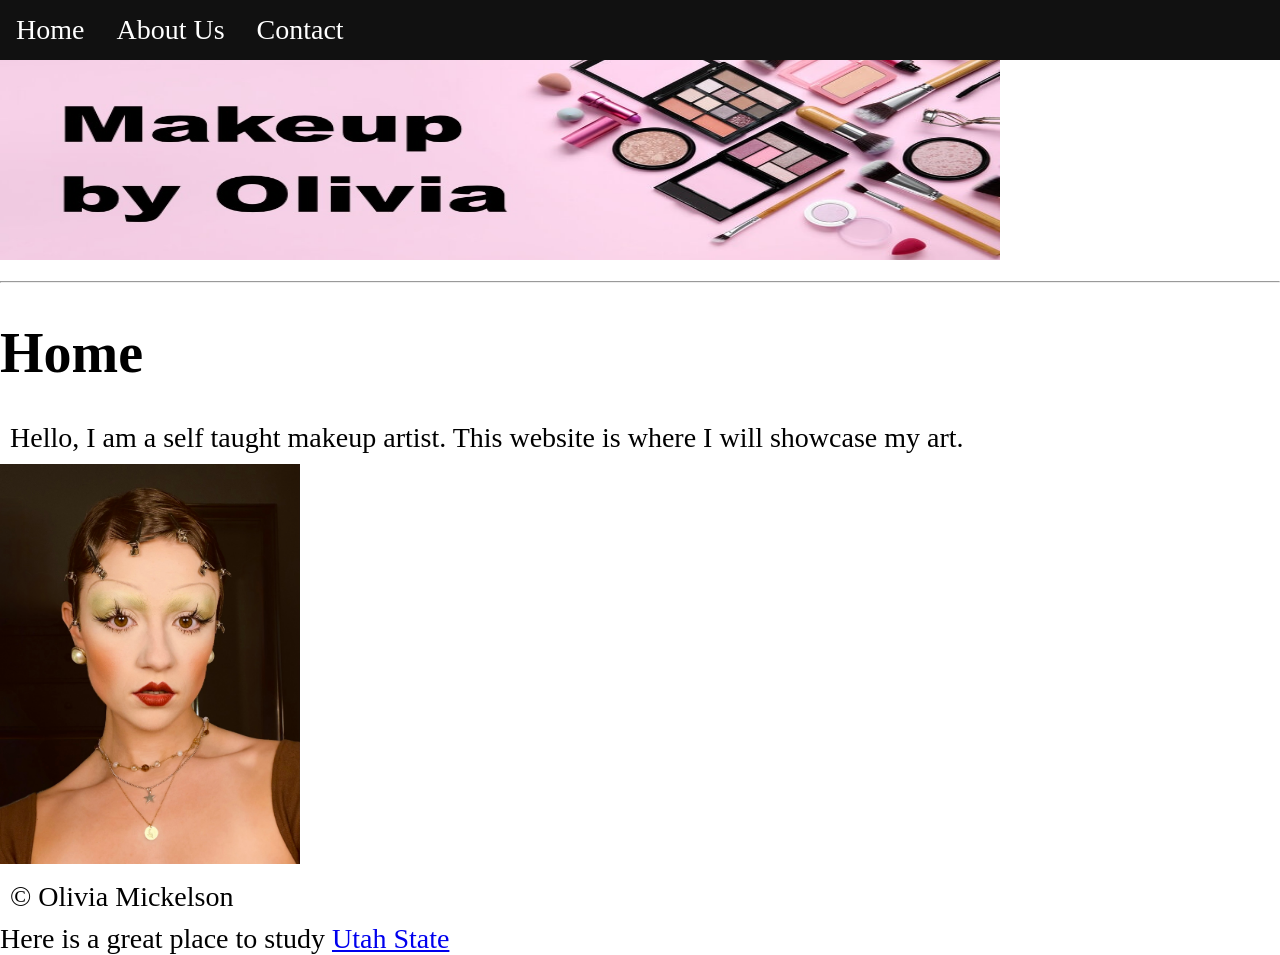
<file: index.html>
<!DOCTYPE html>
<html>
<head>
<link rel="stylesheet" href="CSS/style1.css">
<title>Makeup by Olivia: Home</title>
</head>
<body>
        
<ul>
        <li><a class="active" href="index.html">Home</a></li>
        <li><a href="about.html">About Us</a></li>
        <li><a href="contact.html">Contact</a></li>
</ul>

<img src="images/bannerimage2.jpg" alt="banner image" width="1000" height="200"> 

<hr>
  
<h1>Home</h1>
<p>Hello, I am a self taught makeup artist. This website is where I will showcase my art.</p>
    <img src="images/Tezza-4149.jpeg" alt="makeup image 1" width="300" height="400"
<hr> 
<p>&copy; Olivia Mickelson </p> 
  Here is a great place to study <a href="http://usu.edu"> Utah State </a>
</body>
</html>
</file>
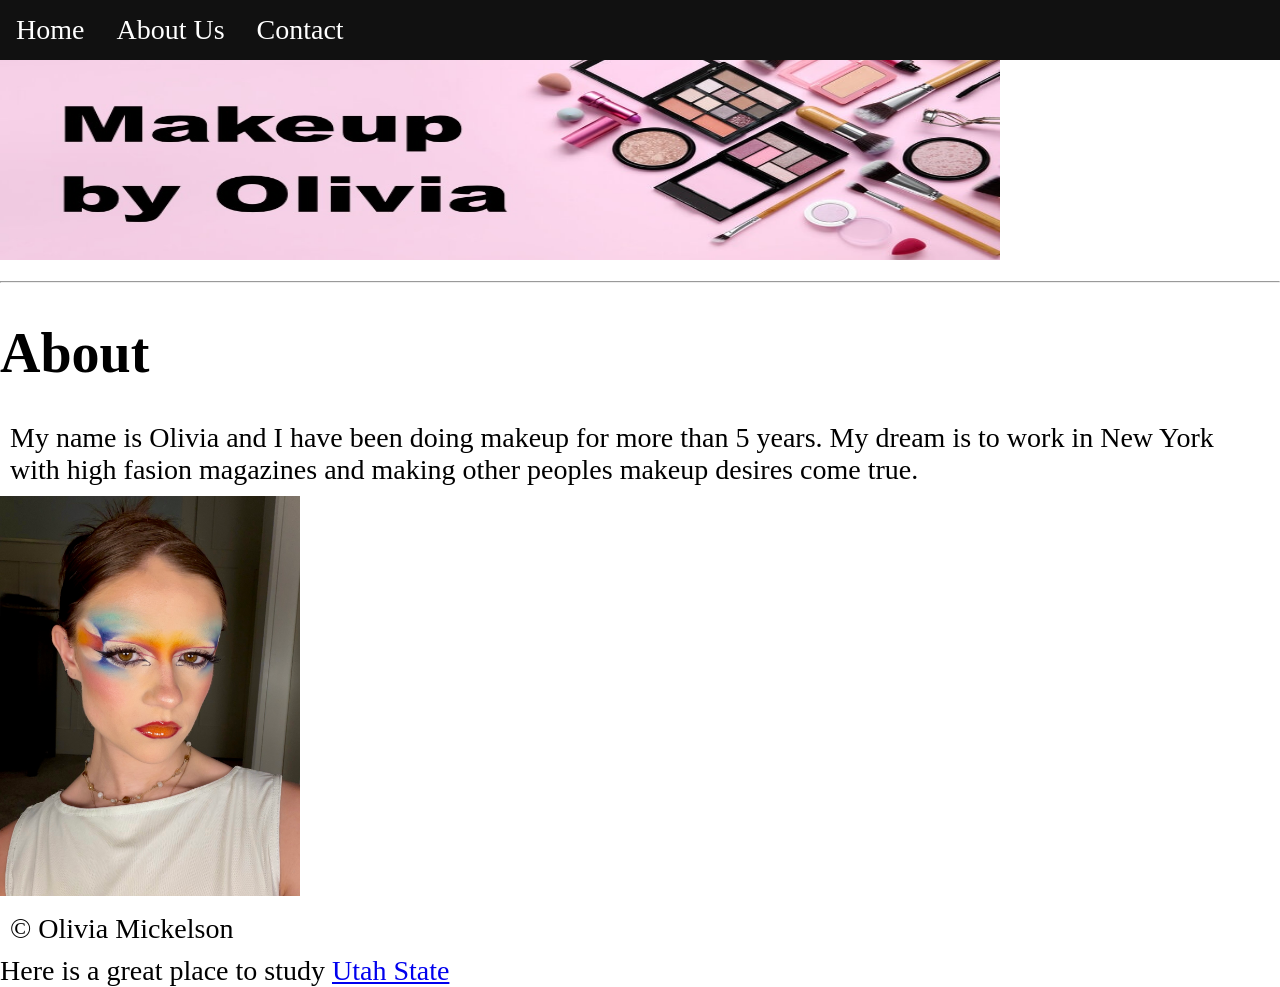
<file: about.html>
<!DOCTYPE html>
<html>
<head>
<link rel="stylesheet" href="CSS/style1.css">
<title>Makeup by Olivia: About</title>
</head>
<body>
    <ul>
            <li><a href="index.html">Home</a></li>
            <li><a class="active" href="about.html">About Us</a></li>
            <li><a href="contact.html">Contact</a></li>
    </ul>

<img src="images/bannerimage2.jpg" alt="banner image" width="1000" height="200"> 

<hr>
  
<h1>About</h1>
<p>My name is Olivia and I have been doing makeup for more than 5 years. My dream is to work in New York with high fasion magazines and making other peoples makeup desires come true.</p>
    <img src="images/IMG_3743.jpeg" alt="makeup image 2" width="300" height="400"
<hr> 
<p>&copy; Olivia Mickelson </p> 
  Here is a great place to study <a href="http://usu.edu"> Utah State </a>
</body>
</html>
</file>
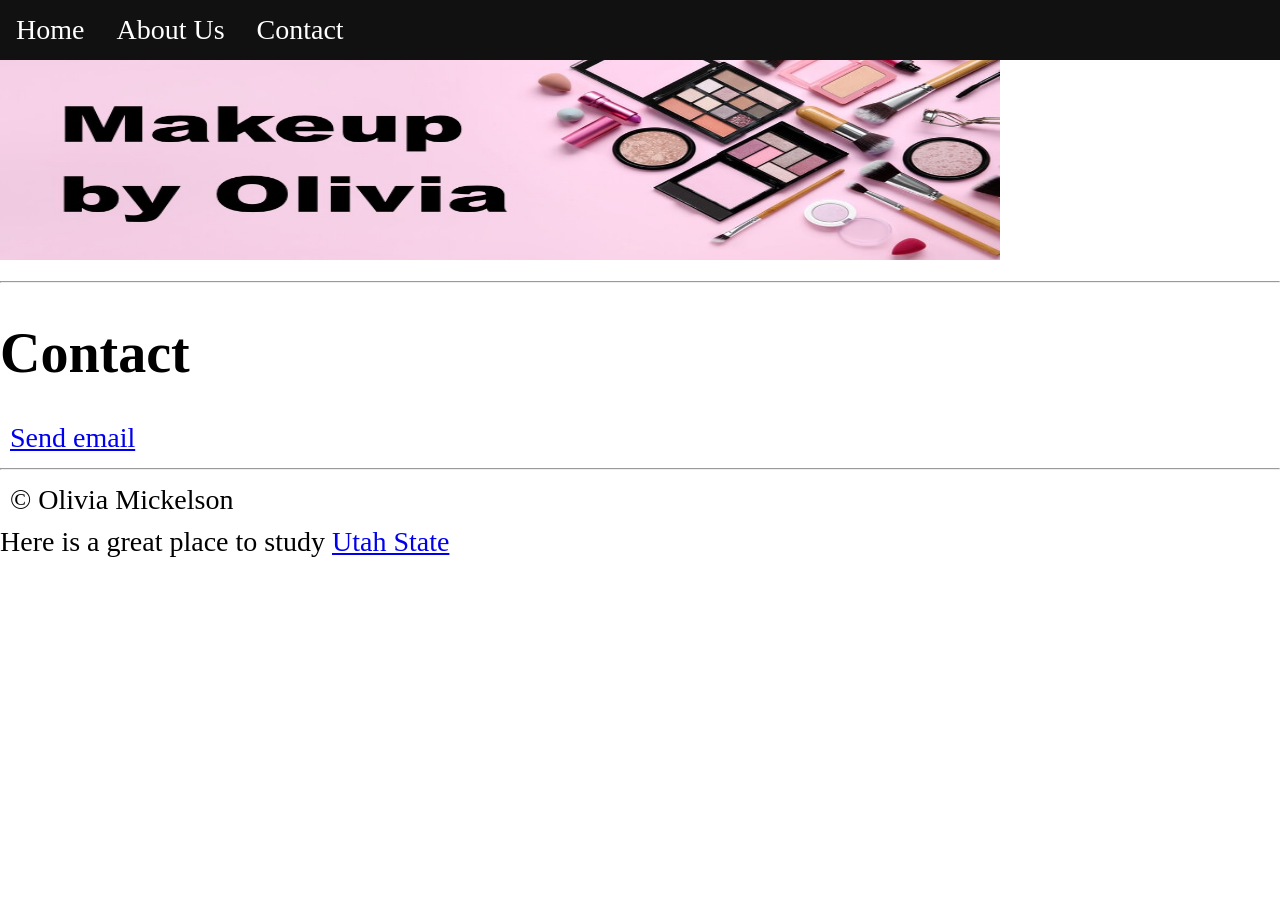
<file: contact.html>
<!DOCTYPE html>
<html>
<head>
<link rel="stylesheet" href="CSS/style1.css">
<title>Makeup by Olivia: Contact</title>
</head>
<body>
    <ul>
            <li><a href="index.html">Home</a></li>
            <li><a href="about.html">About Us</a></li>
            <li><a class="active" href="contact.html">Contact</a></li>
    </ul>

<img src="images/bannerimage2.jpg" alt="banner image" width="1000" height="200"> 

<hr>
  
<h1>Contact</h1>
<p><a href="mailto:mickelsonolivia123@gmail.com">Send email</a></p>
  
<hr> 
<p>&copy; Olivia Mickelson </p> 
  Here is a great place to study <a href="http://usu.edu"> Utah State </a>
</body>
</html>
</file>
<file: CSS/style1.css>
body {
  margin: 0;
  padding: 0;
  font-size: 28px;
}

h2, p {
  margin: 10px;
}

ul {
  list-style-type: none;
  margin: 0;
  padding: 0;
  overflow: hidden;
  background-color: #111111;
  position: sticky;
  top: 0;
}

ul li {
  float: left;
}

ul li a {
  display: block;
  color: white;
  text-align: center;
  padding: 14px 16px;
  text-decoration: none;
}

ul li a:hover {
  background-color: #111111;
}

ul li a.active {
  background-color: #111111;
}
</file>
